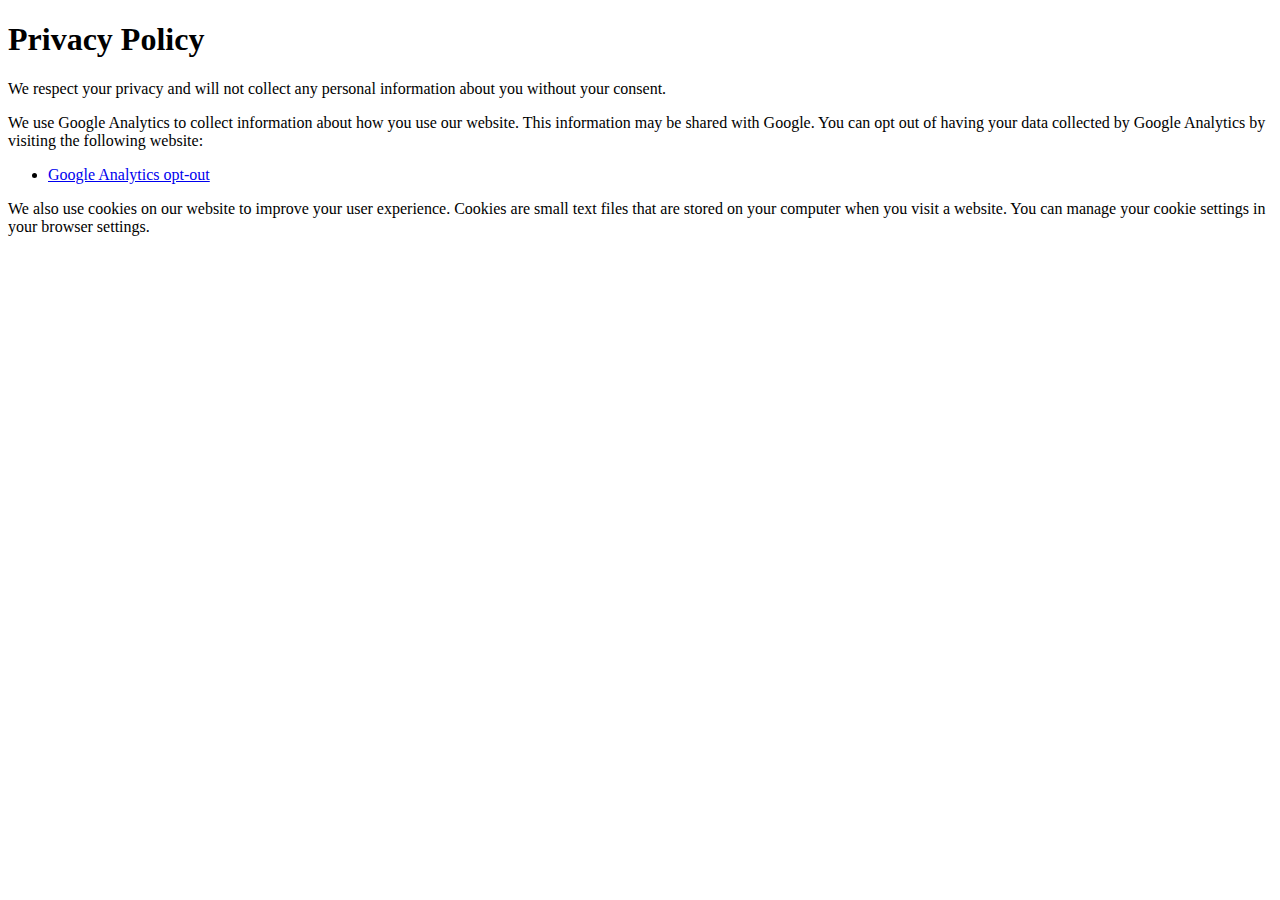
<file: privacy.html>
<!DOCTYPE html>
<html>
<head>
  <title>Privacy Policy</title>
</head>
<body>
  <h1>Privacy Policy</h1>

  <p>We respect your privacy and will not collect any personal information about you without your consent.</p>

  <p>We use Google Analytics to collect information about how you use our website. This information may be shared with Google. You can opt out of having your data collected by Google Analytics by visiting the following website:</p>

  <ul>
    <li><a href="https://tools.google.com/dlpage/gaoptout">Google Analytics opt-out</a></li>
  </ul>

  <p>We also use cookies on our website to improve your user experience. Cookies are small text files that are stored on your computer when you visit a website. You can manage your cookie settings in your browser settings.</p>

</body>
</html>
</file>
